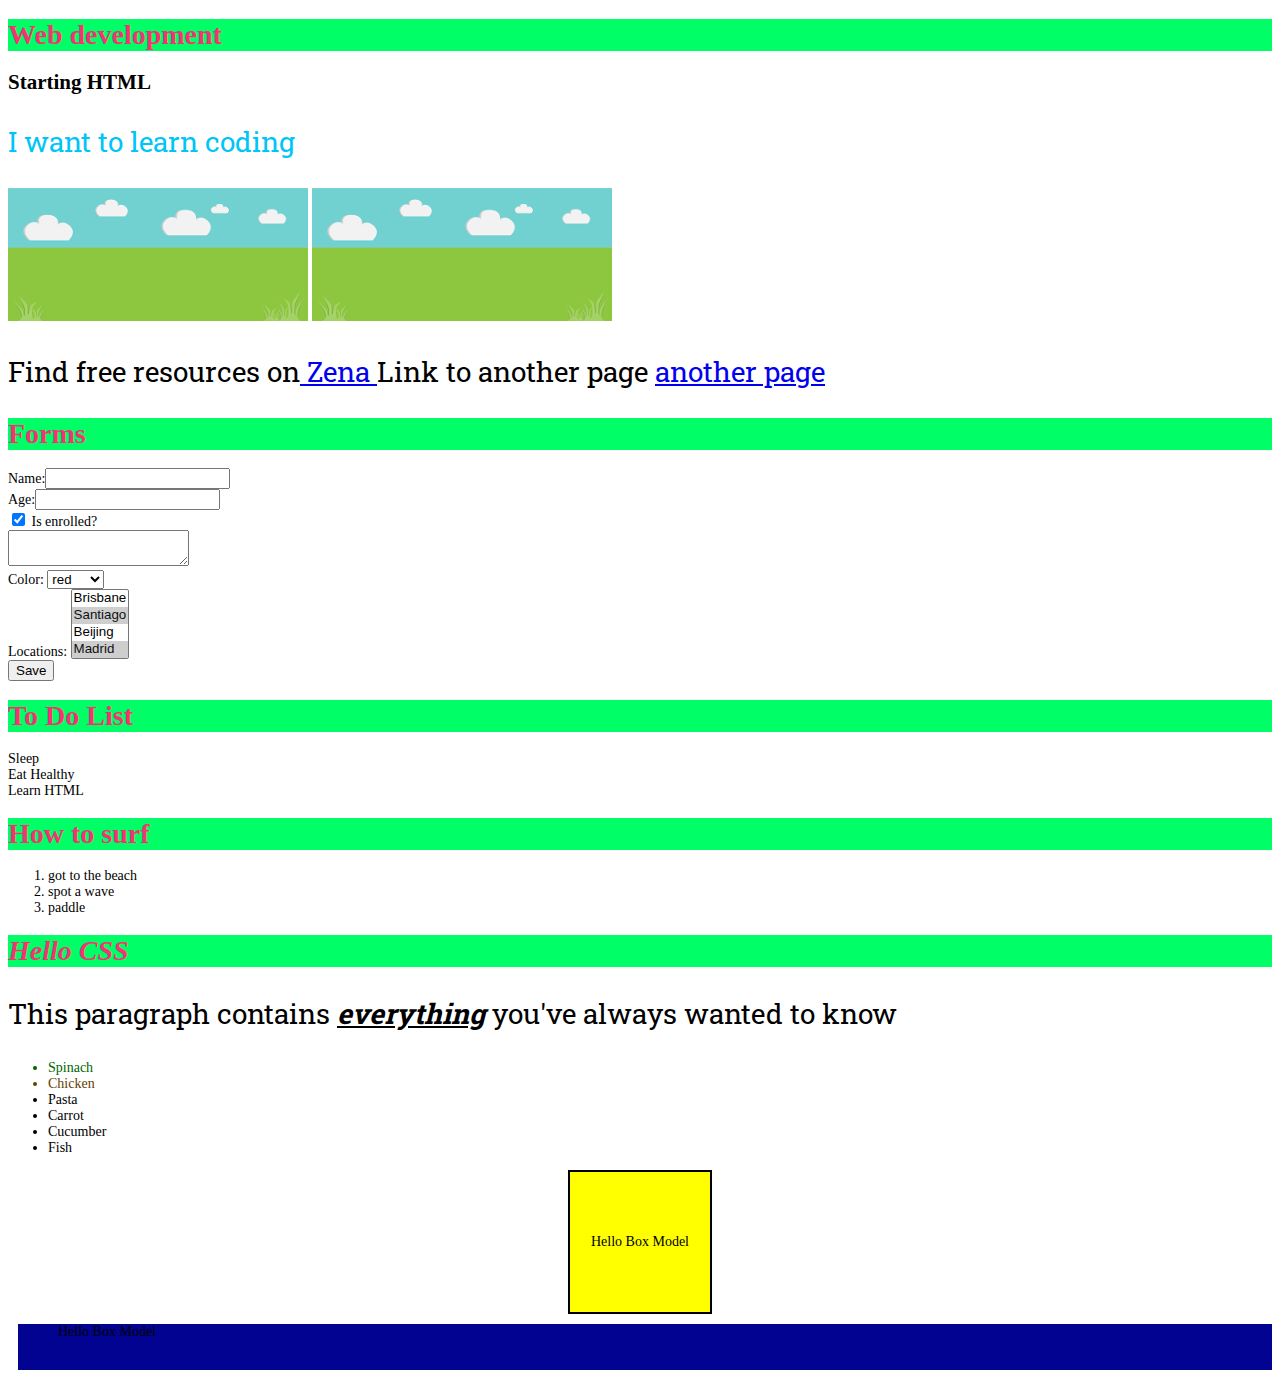
<file: index.html>
<!DOCTYPE html>
<html lang="en">
<head>
    <title>This is a page</title>
    <meta charset="UTF-8">
    <meta name="description" content="This is what Google show">
    <link href='https://fonts.googleapis.com/css?family=Roboto+Slab' rel='stylesheet' type='text/css'>
    <link href="style.css" rel="stylesheet" type="text/css">
    </head>
    <link ref="icon" href="favicon.icon">
<body>
<h1>Web development</h1>
<!--The first tag we will be learning is the main heading tag. Tags are a bit like a sandwich: a tag has an opening, tags have the filling, and tags have a closing. This example below using the heading sandwich shows the h1 tag, which is a main heading:-->

<h2><strong>Starting HTML</strong></h2>

<p id = "mainPar">I want to learn coding</p>
<img src="background.png"><img>
<img src="another image.png"><img>
<p>Find free resources on<a href="https://academy.zenva.com/" title="Learn Programming"> Zena </a> 
<!--These headings show on different lines. This makes us think that because they are shown on different lines its because they are on different lines in our code. The truth is the browser does not care about the amount of times you press the enter key in your code. -->
<!--The <p> tag is used to tell the browser we want a paragraph. These work just like the main and secondary headings. You must have an opening, the filling, and then the closing. The <p> tag for the opening tells the browser we are starting a paragraph here, and then the </p> tag-->
Link to another page <a href="newpage.html">another page</a>

<h1>Forms</h1>
<form>
    <div>
    Name:<input type="text" required/> 
</div>
<div>
    Age:<input type="number"/>
</div>
<div>
        <input type="checkbox" checked /> Is enrolled?
    </div>
<div>   
    <textarea></textarea>
</div>
<div>
    Color:
    <select>
        <option>red</option>
        <option>blue</option>
        <option><selected>green</option>
    </select>
</div>

    
    Locations:
    
    <select multiple>
        <option>Brisbane</option>
        <option selected>Santiago</option>
        <option>Beijing</option>
        <option selected>Madrid</option>
        </select>
        </div>

    </select>
<div>
    <input type="submit" value="Save"/>
</div>
   
</form>


<h1>To Do List </h1>

<ul></ul>
<li>Sleep</li>
<li>Eat Healthy</li>
<li>Learn HTML</li>
</ul>
<h1>How to surf</h1>

<ol>
    <li>got to the beach</li>
    <li>spot a wave</li>
    <li>paddle</li>
    </ol>
</body>

<h1><i>Hello CSS</i></h1>
<p>This paragraph contains <span class="keypoint">everything</span> you've always wanted to know</p>
  </body>
</html>


<ul>
    <li class = "veggie">Spinach</li>
    <li class = "meat">Chicken</li>
    <li>Pasta</li>
    <li>Carrot</li>
    <li>Cucumber</li>
    <li>Fish</li>
</ul>
<div id= "box">Hello Box Model</div>
<div id= "box2">Hello Box Model</div>


    </html>
</file>
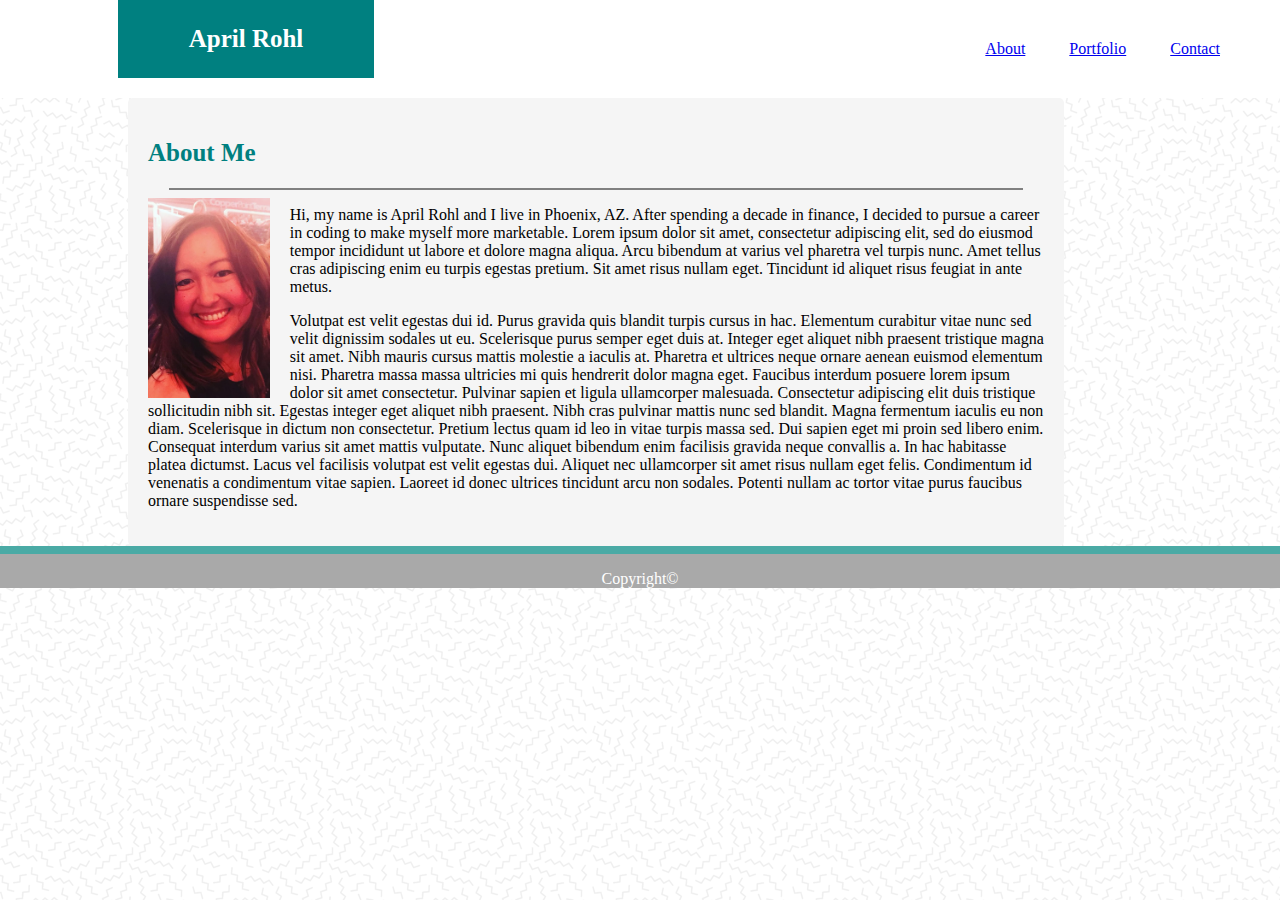
<file: Desktop/Basic-Portfolio-master/Index.html>
<!DOCTYPE html>
<html lang="en">
    
    <meta charset="UTF --8">
    <title>Basic Portfolio - Project 1</title>
    <link rel="stylesheet" type="text/css" href="assets/css/style.css">
    <body>
        <header>
            <h1>April Rohl</h1>
            <nav>
                <ul class="nav_links">
                <li><a href="index.html">About</a></li> 
                <li><a href="portfolio.html">Portfolio</a></li> 
                <li><a href="contact.html">Contact</a><li> 
                </ul>        
            </nav>
        </header>

<div class="container">
<div class="about-me">

    <h2>About Me</h2>
    <hr color="gray">
 
    <image id="bio-image" src="assets/images/picture-self.jpg">

    <p>Hi, my name is April Rohl and I live in Phoenix, AZ. After spending a decade in finance, I decided to pursue a career in coding to make myself more marketable. Lorem ipsum dolor sit amet, consectetur adipiscing elit, sed do eiusmod tempor incididunt ut labore et dolore magna aliqua. Arcu bibendum at varius vel pharetra vel turpis nunc. Amet tellus cras adipiscing enim eu turpis egestas pretium. Sit amet risus nullam eget. Tincidunt id aliquet risus feugiat in ante metus.</p>
        
    <p>Volutpat est velit egestas dui id. Purus gravida quis blandit turpis cursus in hac. Elementum curabitur vitae nunc sed velit dignissim sodales ut eu. Scelerisque purus semper eget duis at. Integer eget aliquet nibh praesent tristique magna sit amet. Nibh mauris cursus mattis molestie a iaculis at. Pharetra et ultrices neque ornare aenean euismod elementum nisi. Pharetra massa massa ultricies mi quis hendrerit dolor magna eget. Faucibus interdum posuere lorem ipsum dolor sit amet consectetur. Pulvinar sapien et ligula ullamcorper malesuada. Consectetur adipiscing elit duis tristique sollicitudin nibh sit. Egestas integer eget aliquet nibh praesent. Nibh cras pulvinar mattis nunc sed blandit. Magna fermentum iaculis eu non diam.
    Scelerisque in dictum non consectetur. Pretium lectus quam id leo in vitae turpis massa sed. Dui sapien eget mi proin sed libero enim. Consequat interdum varius sit amet mattis vulputate. Nunc aliquet bibendum enim facilisis gravida neque convallis a. In hac habitasse platea dictumst. Lacus vel facilisis volutpat est velit egestas dui. Aliquet nec ullamcorper sit amet risus nullam eget felis. Condimentum id venenatis a condimentum vitae sapien. Laoreet id donec ultrices tincidunt arcu non sodales. Potenti nullam ac tortor vitae purus faucibus ornare suspendisse sed.</p>
</div>
</div>

<div class="clearfix"></div>
<div class="footer">
<p> Copyright&copy</p>
</div>

</body>
</html>
</file>
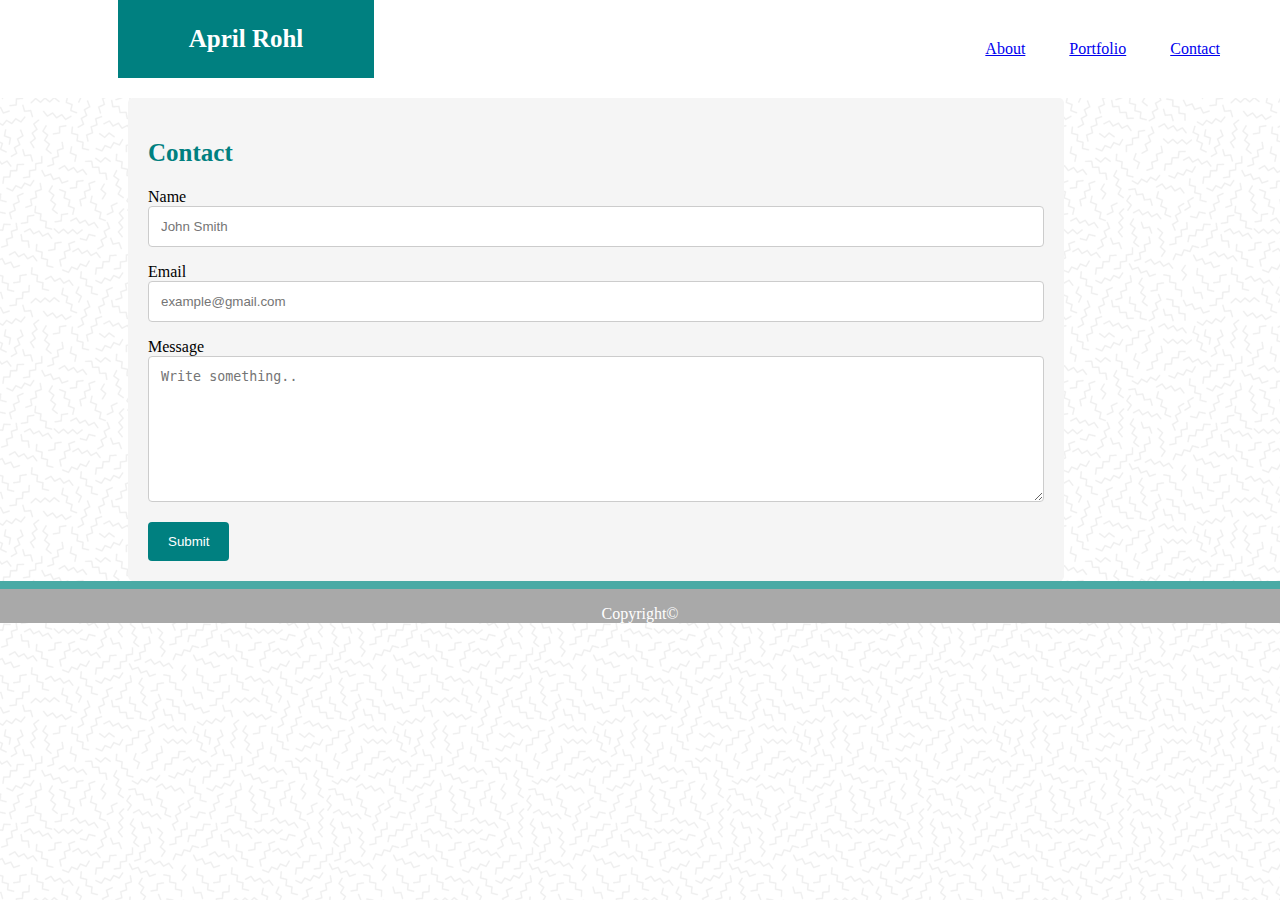
<file: Desktop/Basic-Portfolio-master/contact.html>
<!DOCTYPE html>
    <meta charset="UTF --8">
    <title>Basic Portfolio - Project 1</title>
    <link rel="stylesheet" type="text/css" href="assets/css/style.css">
<body>
    <header>
        <h1>April Rohl</h1>
        <nav>
            <ul class="nav_links">
            <li><a href="index.html">About</a></li> 
            <li><a href="portfolio.html">Portfolio</a></li> 
            <li><a href="contact.html">Contact</a><li> 
            </ul>        
        </nav>
    </header>         

        <div class="container">
            <h2>Contact</h2>
            <form action="action_page.php">
                
            <label for="Name">Name</label>
            <input type="text" id="Name" name="Name" placeholder="John Smith">

            <label for="Email">Email</label>
            <input type="text" id="Email" name="Email" placeholder="example@gmail.com">

            <label for="Message">Message</label>
            <textarea id="Message" name="Message" placeholder="Write something.." cols=10 rows=8></textarea>
          
            <input type="submit" value="Submit">      
        </form>
    </div>

    <div class="clearfix"></div>
    <div class="footer">
        <p> Copyright&copy</p>
        </div>
  
</body>
</html>
</file>
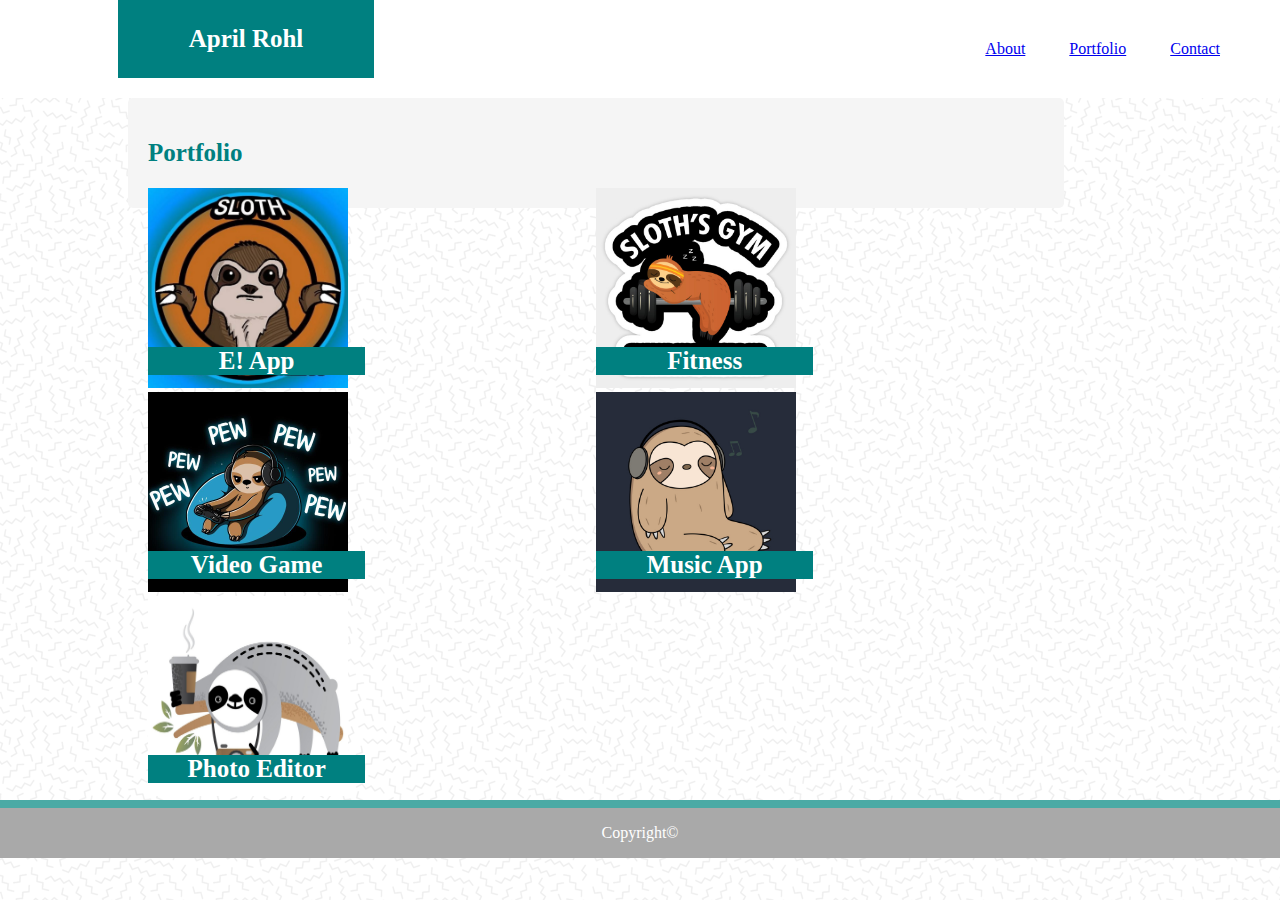
<file: Desktop/Basic-Portfolio-master/portfolio.html>
<!DOCTYPE html>
    <meta charset="UTF --8">
    <title>Basic Portfolio - Project 1</title>
    <link rel="stylesheet" type="text/css" href="assets/css/style.css">
<body>
    <header>
        <h1>April Rohl</h1>
        <nav>
            <ul class="nav_links">
            <li><a href="index.html">About</a></li> 
            <li><a href="portfolio.html">Portfolio</a></li> 
            <li><a href="contact.html">Contact</a><li> 
            </ul>        
        </nav>
    </header>
    
   <div class="container">
        <h2>Portfolio</h2>
        <div class="images">
        <div class="content">
            <img src="assets/images/sloth-entertainment.jpg" alt="sloth-entertainment" width="200" height="200">
            <h3>E! App</h3>
        </div>
        <div class="content">
            <img src="assets/images/sloth-fitness.jpg" alt="sloth-fitness" width="200" height="200"> 
            <h3>Fitness</h3>
          </div>  
        </div>
        <div class="content">
            <img src="assets/images/sloth-game.jpg" alt="sloth-game" width="200" height="200">
            <h3>Video Game</h3>
        </div>
        <div class="content">
            <img src="assets/images/sloth-music.jpg" alt="sloth-music" width="200" height="200">
            <h3>Music App</h3>
        </div>
        <div class="content">
            <img src="assets/images/sloth-photography.jpg" alt="sloth-photography" width="200" height="200"> 
            <h3>Photo Editor</h3>
          </div>  
        </div>
    </div>
    
<div class="clearfix"></div>
    <div class="footer clearfix">
<p>Copyright&copy</p>
</div>

</body>
</html>
</file>
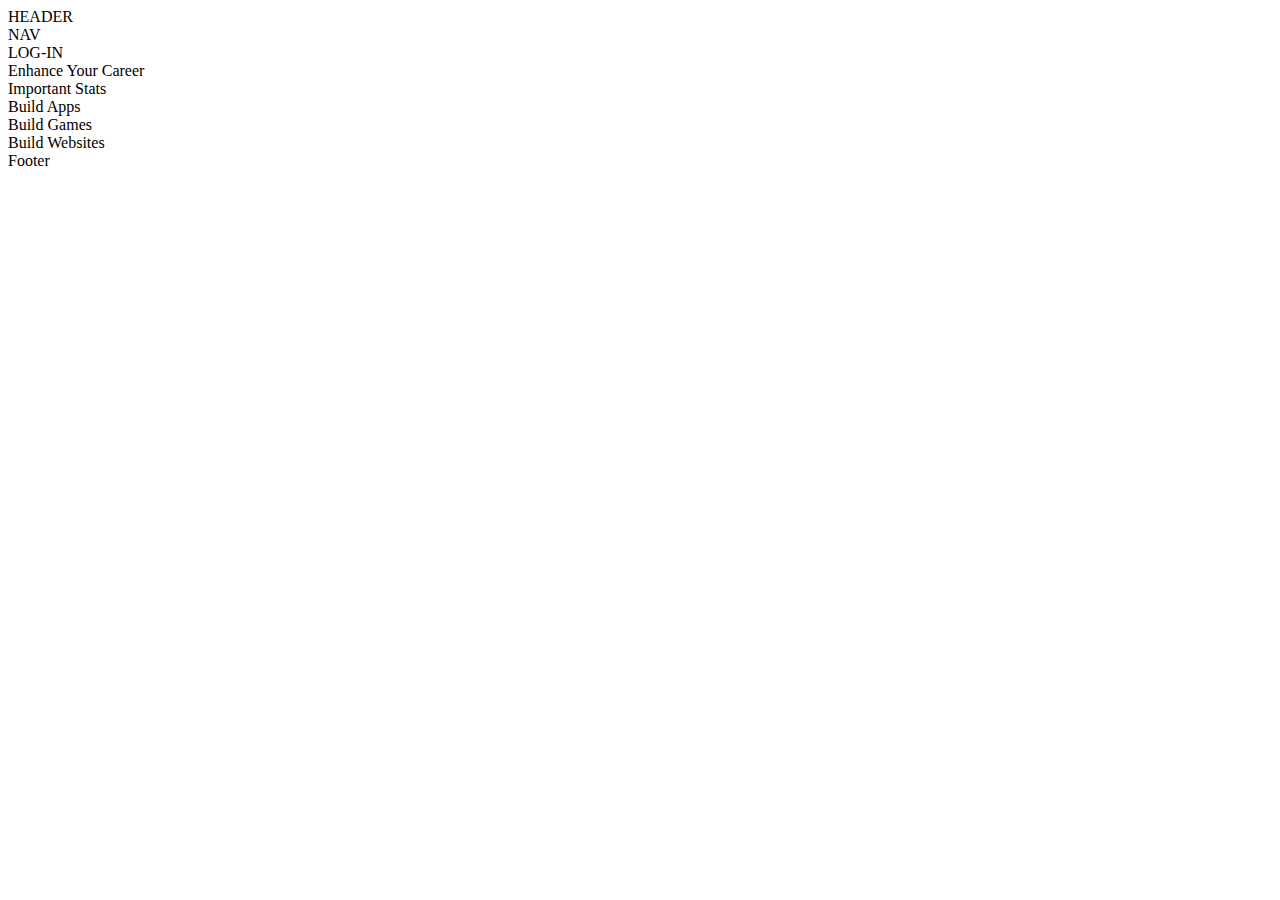
<file: Desktop/CSS-Grid/Css-Grid-Layout/css-grid.html>
<!DOCTYPE html>
<html lang="en">
<head>
    <meta charset="UTF-8">
    <meta name="viewport" content="width=device-width, initial-scale=1.0">
    <meta http-equiv="X-UA-Compatible" content="ie=edge">
    <title>Grid Layout</title>
</head>
<body>
    <!---Main are semantic tags define different parts of a web page-->
    <main id ="container">
        <header>HEADER</header>
        <nav>NAV</nav>
    <div id="login">LOG-IN</div>
    <div id="enhance_your_career">Enhance Your Career</div>
    <div id="important_stats">Important Stats</div>
    <div id="build_apps">Build Apps</div>
    <div id="build_games">Build Games </div>
    <div id="build_websites">Build Websites</div>
        <footer>Footer</footer>
    </main>
    
</body>
</html>
</file>
<file: style.css>
h1 {
    color: rgb(243, 51, 115);
    background-color: rgb(0, 255, 102);
}
#mainPar{
color:rgb(0, 197, 247);
}

.veggie{ 
    color: darkgreen;
}

.meat{
    color: rgb(100, 65, 0);
}

#box{
    background-color:yellow;
    width: 100px;
    height: 100px;
    padding: 20px;
    border: 2px solid black;
    margin: 10px auto 10px auto;
    text-align: center;
    vertical-align: middle;
    line-height: 100px;




}
#box2{
    background-color: rgb(3, 3, 146);
    margin-left:10px;
    padding:0px 10px 30px 40px;

    

}
body{
    font-size: 14px;

}

p{
    font-size: 2em;
    font-family: 'Roboto Slab', serif;


}
.keypoint{
    font-style: italic;
    font-weight: bold;
    text-decoration:underline;
    font-family: 'Roboto Slab', serif;
}
</file>
<file: Desktop/Basic-Portfolio-master/assets/css/style.css>
body {
    background-image: url(../images/memphis-mini.png);
    padding:0;
    margin:0;
}

header {
    /* max-width: 960px; */
    width: 100%;
    background-color: white;
    font-family: Georgia, 'Times New Roman', Times, serif;
    overflow: auto;
    margin: 0px auto;
    border-color: grey;
    border-width: 0px 0px 1 px 0px;
    display: flex;
    justify-content: space-between;
    align-items: center;
}

hr {
    width: 95%;
}

h1 {
    padding: 25px 0;
    margin: 0px;
    margin-left: 118px;
    margin-bottom: 20px;
    font-size: 25px;
    color: white;
    text-align: center;
    width: 20%;
    background: teal;
}

.nav_links {
    list-style: none;
}

.nav_links li {
    display: inline-block;
    padding: 0px 20px;
}

a:hover {
    background-color: lightgrey;
}

#bio-image  {
    float: left;
    height: 200px;
    width: 150x;
    margin-right: 20px;
}

.about-me {
    /* height: 450px; */
    margin: auto;
    background-color: whitesmoke;
    border-color: black;
    border-width: 3px;
    clear: right;
    /* float: left; */
    /* width: 70%; */
}

h2 {
    text-align: left;
    font-size: 25px;
    color: teal;
}

h3  {
    text-align: center;
    position: absolute; bottom: -8px;
    font-size: 25px;
    color: white;
    background: teal;
    width: 48.5%;
}

input[type=text], select, textarea  {
    width: 100%;
    padding: 12px;
    border: 1px solid #ccc;
    border-radius: 4px;
    box-sizing: border-box;
    margin-bottom: 16px;
    resize: vertical;
}

input[type=submit]  {
    background-color: teal;
    color: white;
    padding: 12px 20px;
    border: none;
    border-radius: 4px;
    cursor: pointer;
}

input[type=sumbit]:hover  {
    background-color: white;
}

.container {
    border-radius: 5px;
    background-color: whitesmoke;
    padding: 20px;
    width:  70vw;
    margin-left: 10%;
}

.container-2 {
    margin-left: 10%;
}

.images {
    width: 100%;
    display: float;
}

.content  {
    position: relative;
    width: 50%;
    float: left;
}

.footer {
    position: sticky;
    left: 0;
    bottom: 0;
    margin-left: 0;
    margin-right: 0;
    width: 100%;
    background-color: darkgray;
    color: white;
    text-align: center;
    border-top: 8px solid #4aaaa5;
}

bottom{
    clear:both;
}

.clearfix::after {
    content: "";
    clear: both;
    display: table;
  }
</file>
